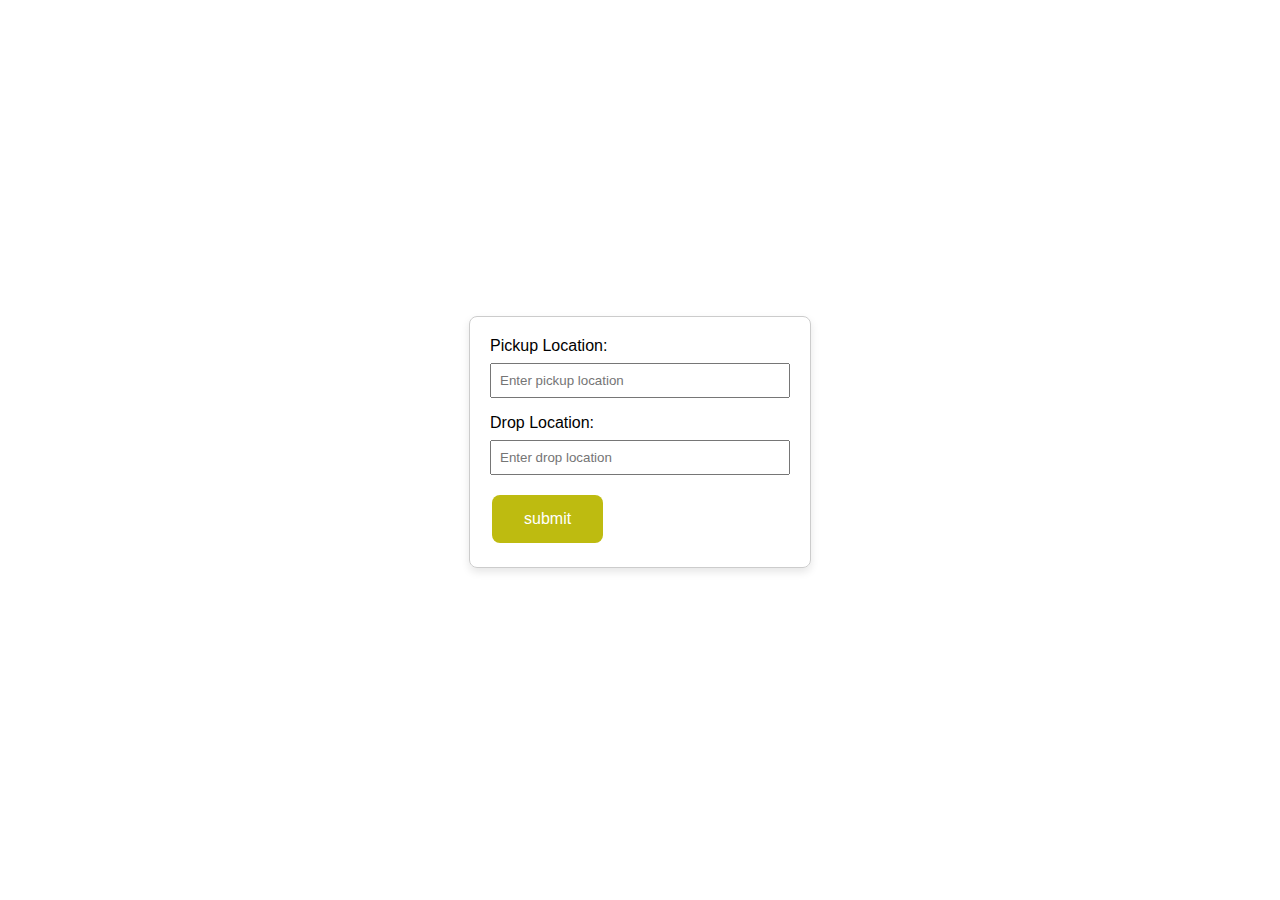
<file: drive.html>
<html lang="en">
<head>
    <meta charset="UTF-8">
    <meta name="viewport" content="width=device-width, initial-scale=1.0">
    <title>Pickup and Drop Locations</title>
    <style>
        body {
            display: flex;
            align-items: center;
            justify-content: center;
            height: 100vh;
            margin: 0;
        }

        form {
            width: 300px;
            padding: 20px;
            border: 1px solid #ccc;
            border-radius: 8px;
            box-shadow: 0 4px 8px rgba(0, 0, 0, 0.1);
        }

        label {
            display: block;
            margin-bottom: 8px;
        }

        input {
            width: 100%;
            padding: 8px;
            margin-bottom: 16px;
            box-sizing: border-box;
        }

      
        body {
      margin: 0;
      padding: 0;
      font-family: Arial, sans-serif;
      background-image: url('https://images.unsplash.com/photo-1509895846073-1c731f9f0950?q=80&w=1000&auto=format&fit=crop&ixlib=rb-4.0.3&ixid=M3wxMjA3fDB8MHxzZWFyY2h8Mnx8cm9hZHRyaXB8ZW58MHx8MHx8fDA%3D'); /* Replace with the path to your background image */
      background-size: cover;
      background-position: center;
      display: flex;
      align-items: center;
      justify-content: center;
      height: 100vh;
    }
    

    </style>
</head>
 
<body>

    <form>
        <label for="pickup">Pickup Location:</label>
        <input type="text" id="pickup" name="pickup" placeholder="Enter pickup location" required>
        
        <label for="drop">Drop Location:</label>
        <input type="text" id="drop" name="drop" placeholder="Enter drop location" required>
    <button style="background-color: #bebb10; /* Green */
               border: none;
               color: white;
               padding: 15px 32px;
               text-align: center;
               text-decoration: none;
               display: inline-block;
               font-size: 16px;
               margin: 4px 2px;
               cursor: pointer;
               border-radius: 8px;"
               
              button onclick ="window.location.href = 'vehicle.html'";>submit</button>
    </form>
    <script src="https://cdn.jsdelivr.net/npm/bootstrap@5.3.0/dist/js/bootstrap.bundle.min.js"></script>          
</body>
</html>
</file>
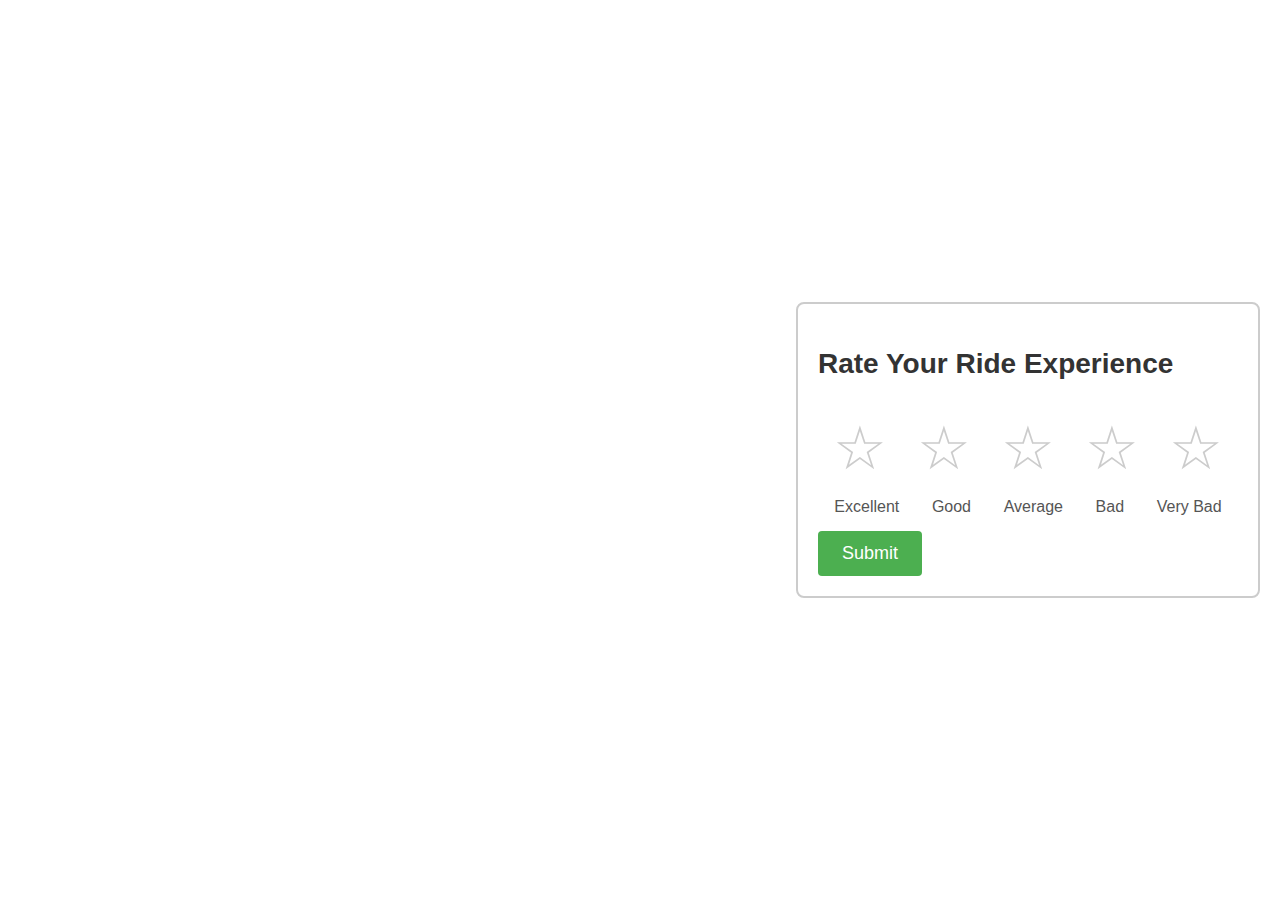
<file: review.html>
<!DOCTYPE html>
<html lang="en">
<head>
  <meta charset="UTF-8">
  <meta name="viewport" content="width=device-width, initial-scale=1.0">
  <title>Ride Experience Rating</title>
  <style>
    body {
      font-family: Arial, sans-serif;
      margin: 0;
      padding: 20px;
      display: flex;
      align-items: center; /* Align to the center vertically */
      height: 100vh;
    }
    body {
      margin: 0;
      padding: 0;
      font-family: Arial, sans-serif;
      background-image: url('https://t4.ftcdn.net/jpg/04/15/75/45/240_F_415754534_jnG5uBb7C754AsT2mtITwxDxpdJjqKzQ.jpg'); /* Replace with the path to your background image */
      background-size: cover;
      background-position: center;
      display: flex;
      align-items: center;
      justify-content: center;
      height: 100vh;
    }

    h2 {
      color: #333;
      font-size: 28px;
    }

    .rating-box {
      border: 2px solid #ccc;
      border-radius: 8px;
      padding: 20px;
      margin-right: 20px; /* Add margin to the right side for separation */
      margin-left: auto; /* Move the box to the right */
    }

    .rating-options {
      display: flex;
      flex-direction: column;
      align-items: center;
      margin-top: 20px;
    }

    .star-container {
      display: flex;
      margin-top: 10px;
    }

    .star {
      font-size: 60px;
      cursor: pointer;
      color: #ccc;
      transition: color 0.3s;
      margin: 0 15px;
    }

    .star-labels {
      display: flex;
      justify-content: space-around;
      width: 100%;
      margin-top: 10px;
    }

    .star-label {
      font-size: 16px;
      color: #555;
      margin-top: 5px;
    }

    .selected-star {
      color: #f39c12;
    }

    .submit-button {
      background-color: #4CAF50;
      color: white;
      padding: 12px 24px;
      border: none;
      border-radius: 4px;
      cursor: pointer;
      margin-top: 15px;
      font-size: 18px;
    }
  </style>
</head>
<body>

  <div class="rating-box">
    <h2>Rate Your Ride Experience</h2>

    <div class="rating-options">
      <div class="star-container">
        <span class="star" onclick="selectRating(5)" id="star5">&#9734;</span>
        <span class="star" onclick="selectRating(4)" id="star4">&#9734;</span>
        <span class="star" onclick="selectRating(3)" id="star3">&#9734;</span>
        <span class="star" onclick="selectRating(2)" id="star2">&#9734;</span>
        <span class="star" onclick="selectRating(1)" id="star1">&#9734;</span>
      </div>
      <div class="star-labels">
        <span class="star-label">Excellent</span>
        <span class="star-label">Good</span>
        <span class="star-label">Average</span>
        <span class="star-label">Bad</span>
        <span class="star-label">Very Bad</span>
      </div>
    </div>

    <button class="submit-button" onclick="submitReview()">Submit</button>
  </div>

  <script>
    var selectedRating = null;

    function selectRating(rating) {
      // Set the selected rating
      selectedRating = rating;

      // Remove 'selected-star' class from all stars
      for (var i = 1; i <= 5; i++) {
        var starElement = document.getElementById("star" + i);
        starElement.classList.remove('selected-star');
      }

      // Add 'selected-star' class to the clicked stars
      for (var i = 1; i <= rating; i++) {
        var starElement = document.getElementById("star" + i);
        starElement.classList.add('selected-star');
      }
    }

    function submitReview() {
      if (selectedRating) {
        // You can handle the submitted data here, such as sending it to a server or processing it in some way
        console.log("Rating: " + selectedRating);

        // Redirect to the thank you page after pressing "Submit"
        window.location.href = "thankyou.html"; // Replace "thankyou.html" with your actual thank you page
      } else {
        alert("Please select a rating.");
      }
    }
    function redirectToThankYou() {
      window.location.href = "Thankyou.html"; // Replace with your actual thank you page URL
    }
  </script>
  <script src="https://cdn.jsdelivr.net/npm/bootstrap@5.3.0/dist/js/bootstrap.bundle.min.js"></script>

</body>
</html>
</file>
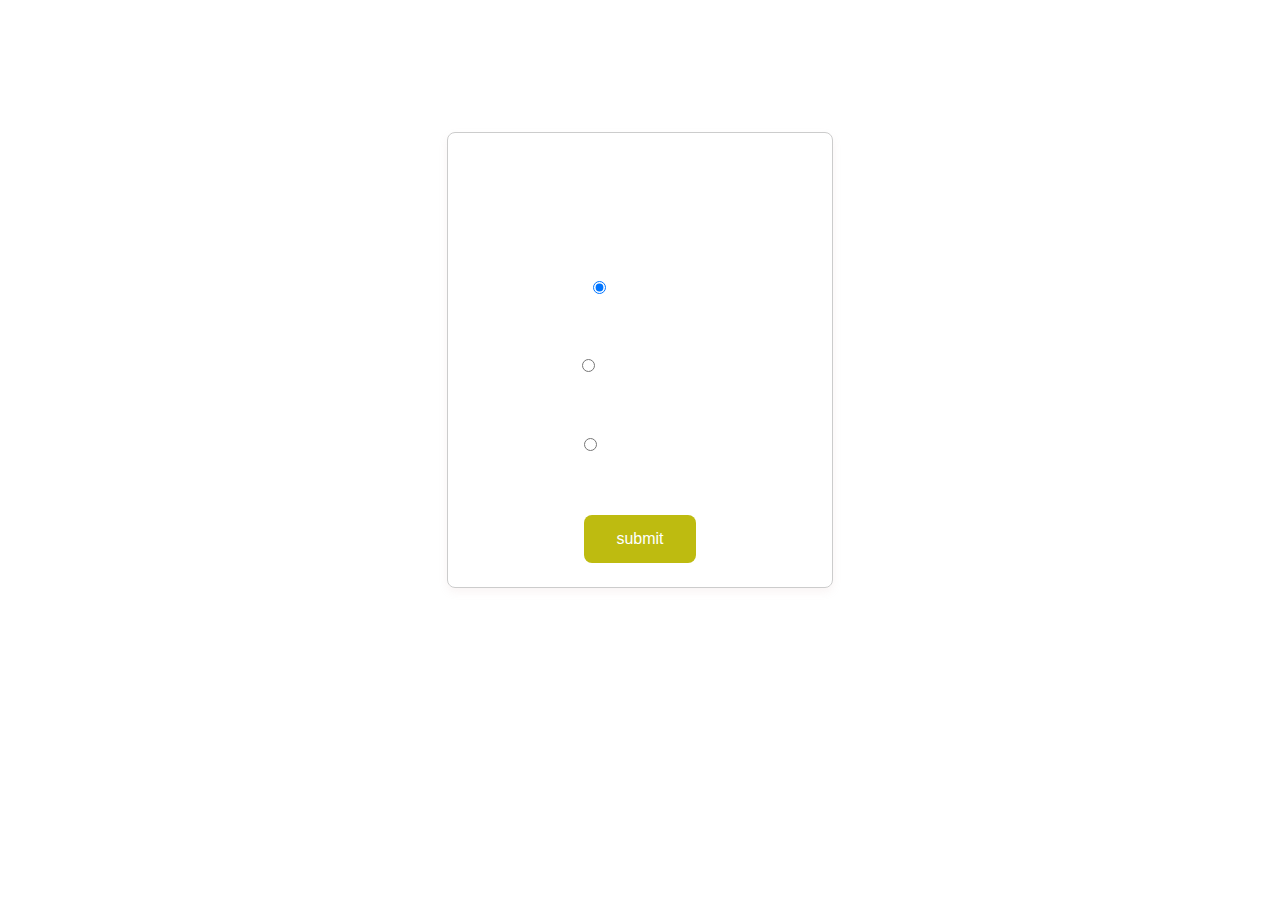
<file: vehicle.html>
<!DOCTYPE html>
<html lang="en">
<head>
    <meta charset="UTF-8">
    <meta name="viewport" content="width=device-width, initial-scale=1.0">
    <title>Choose Your Ride</title>
    <style>
        body {
            display: flex;
            align-items: center;
            justify-content: center;
            height: 100vh;
            margin: 0;
        }

        #rideContainer {
            text-align: center;
            padding: 20px;
            border: 1px solid #ccc;
            border-radius: 8px;
            box-shadow: 0 4px 8px rgba(248, 243, 243, 0.922);
        }

        label {
            display: block;
            margin-bottom: 8px;
        }

        input[type="radio"] {
            margin-right: 8px;
        }
        h1 {
      font-family: 'Helvetica', sans-serif;
      color: white;
      text-align: center;
      font-size: 40px;
    }
    h2 {
      font-family: 'Helvetica', sans-serif;
      color: white;
      text-align: center;
      font-size: 40px;
    }

        body {
      margin: 0;
      padding: 0;
      font-family: Arial, sans-serif;
      background-image: url('https://images.pexels.com/photos/4946795/pexels-photo-4946795.jpeg?auto=compress&cs=tinysrgb&w=1260&h=750&dpr=1'); /* Replace with the path to your background image */
      background-size: cover;
      background-position: center;
      display: flex;
      align-items: center;
      justify-content: center;
      height: 80vh;
    }
    </style>
</head>
<body>

    <div id="rideContainer">
        <h1>Choose Your Ride</h1>

        <form onsubmit="confirmRide(); return false ;">
            <h2><label>
                <input type="radio" name="vehicle" value="car" checked>
               Car
            </label></h2>

           <h2> <label>
                <input type="radio" name="vehicle" value="bus">
                Auto
            </label></h2>

            <h2><label>
                <input type="radio" name="vehicle" value="bike">
                Bike
            </label></h2>

            <br>

            <button style="background-color: #bebb10; /* Green */
            border: none;
            color: white;
            padding: 15px 32px;
            text-align: center;
            text-decoration: none;
            display: inline-block;
            font-size: 16px;
            margin: 4px 2px;
            cursor: pointer;
            border-radius: 8px;"
           button onclick ="window.location.href = 'payment.html'";>submit</button>
        </form>

        <div id="rideResult"></div>
    </div>

    <script>
        function confirmRide() {
            const selectedVehicle = document.querySelector('input[name="vehicle"]:checked').value;
            document.getElementById('rideResult').innerText =' Enjoy your ride on the ${selectedVehicle}!';
        }
        function redirectTopayment() {
      window.location.href = "payment.html"; // Replace with your actual thank you page URL
    }
    </script>
    <script src="https://cdn.jsdelivr.net/npm/bootstrap@5.3.0/dist/js/bootstrap.bundle.min.js"></script>

</body>
</html>
</file>
